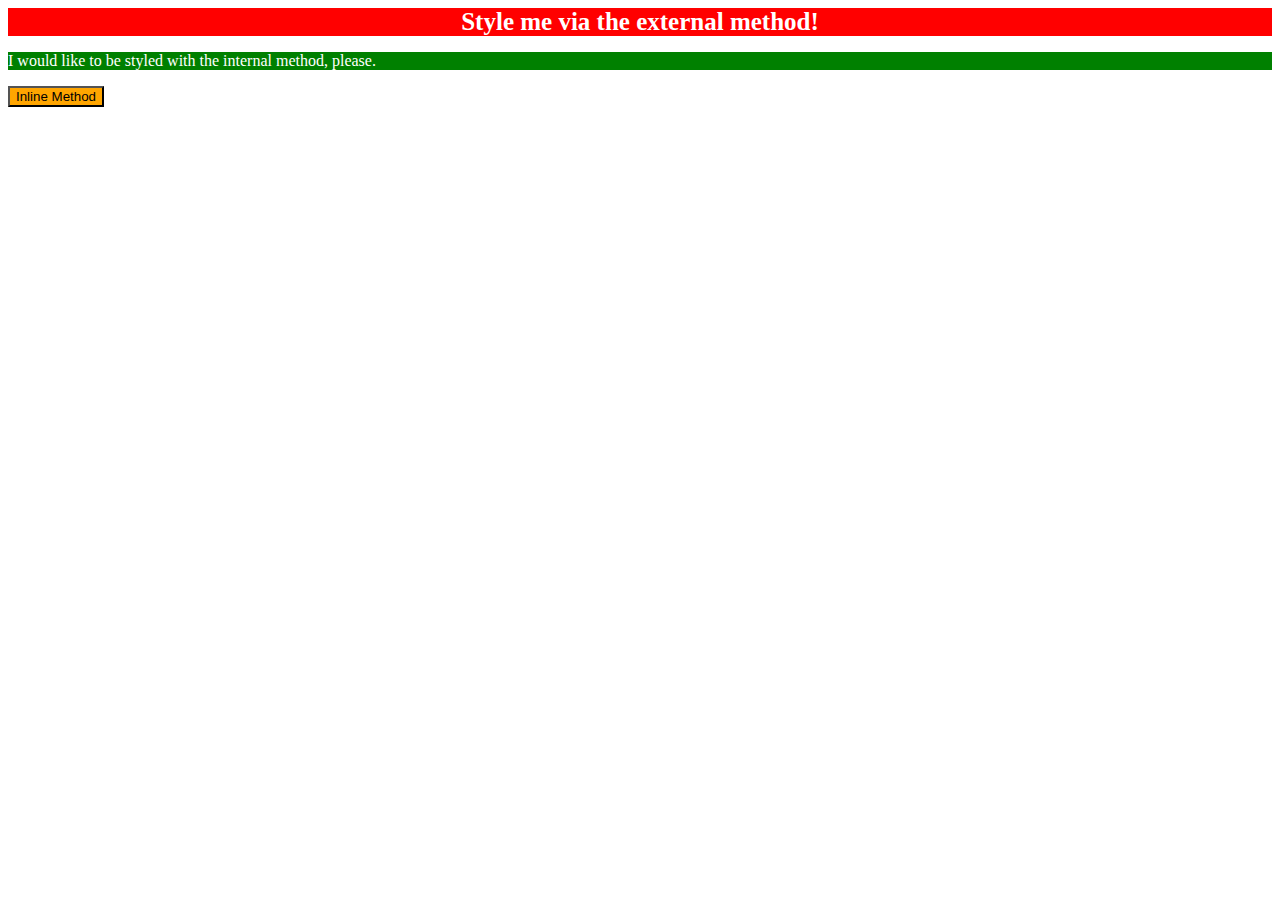
<file: foundations/intro-to-css/01-css-methods/index.html>
<!DOCTYPE html>
<html lang="en">
	<head>
		<meta charset="UTF-8">
		<meta http-equiv="X-UA-Compatible" content="IE=edge">
		<meta name="viewport" content="width=device-width, initial-scale=1.0">
		<link rel="stylesheet" href="styles.css">
		<title>Methods for Adding CSS</title>
	</head>
	<body>
		<div>Style me via the external method!</div>
		<p>
			<style>
				p {
					color: white;
					background-color: green;
				}
			</style>I would like to be styled with the internal method, please.</p>
		<button style="background-color: orange;">Inline Method</button>
	</body>
</html>
</file>
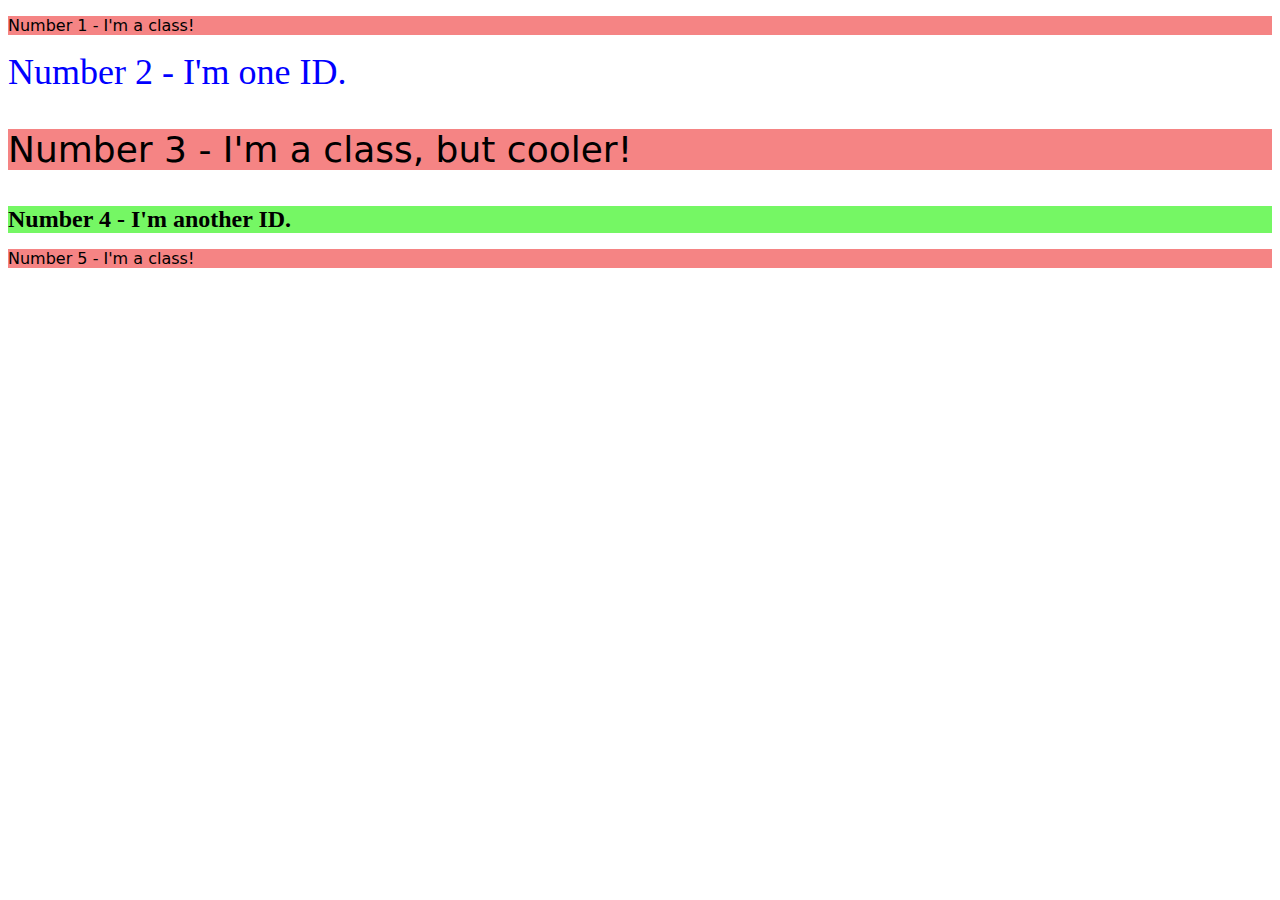
<file: foundations/intro-to-css/02-class-id-selectors/index.html>
<!DOCTYPE html>
<html lang="en">
  <head>
    <meta charset="UTF-8">
    <meta http-equiv="X-UA-Compatible" content="IE=edge">
    <meta name="viewport" content="width=device-width, initial-scale=1.0">
    <title>Class and ID Selectors</title>
    <link rel="stylesheet" href="style.css">
  </head>
  <body>
    <p class="odd">Number 1 - I'm a class!</p>
    <div id="number-2">Number 2 - I'm one ID.</div>
    <p class="odd number-3">Number 3 - I'm a class, but cooler!</p>
    <div id="number-4">Number 4 - I'm another ID.</div>
    <p class="odd">Number 5 - I'm a class!</p>
  </body>
</html>
</file>
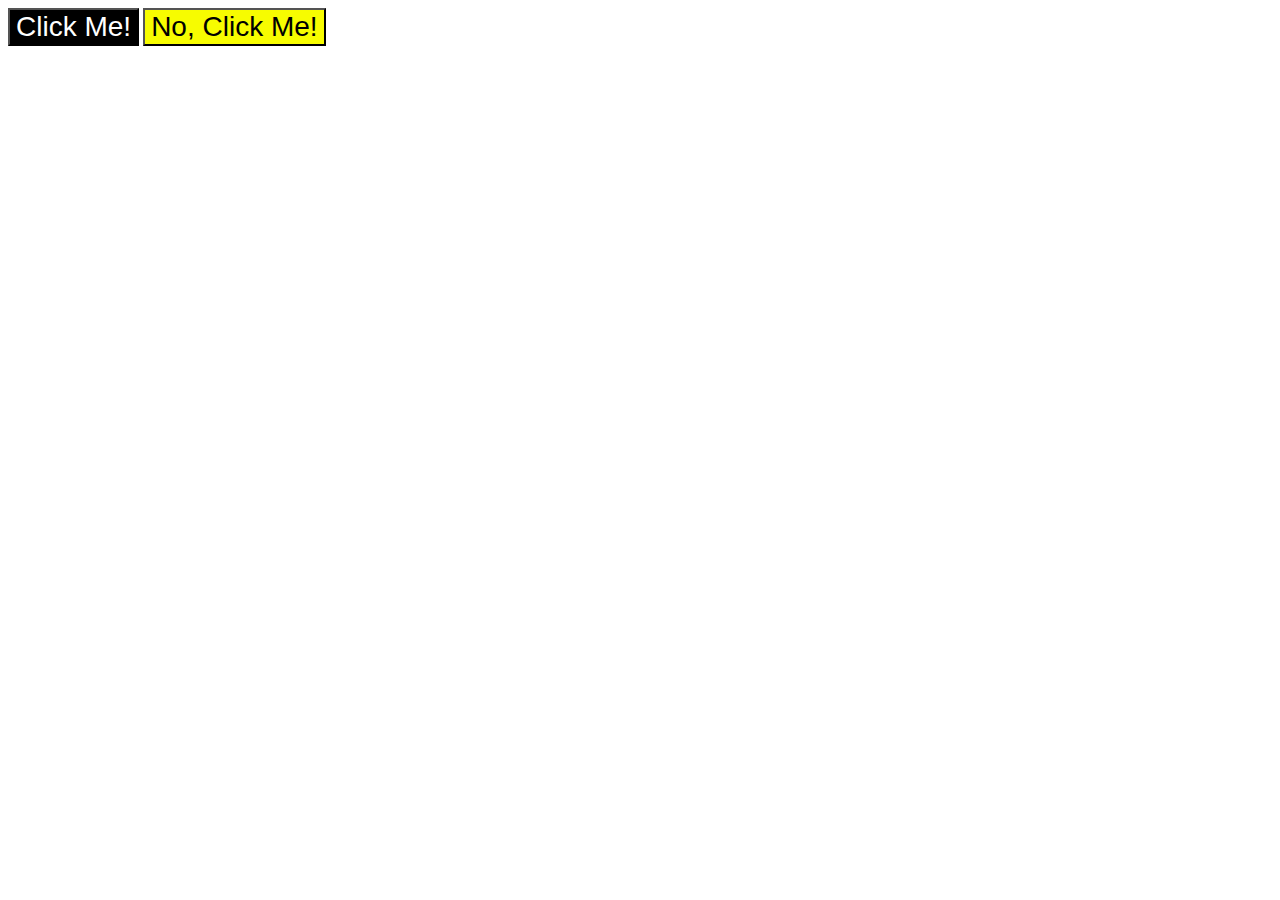
<file: foundations/intro-to-css/03-grouping-selectors/index.html>
<!DOCTYPE html>
<html lang="en">
  <head>
    <meta charset="UTF-8">
    <meta http-equiv="X-UA-Compatible" content="IE=edge">
    <meta name="viewport" content="width=device-width, initial-scale=1.0">
    <title>Grouping Selectors</title>
    <link rel="stylesheet" href="style.css">
  </head>
  <body>
    <button class="left-button">Click Me!</button>
    <button class="right-button">No, Click Me!</button>
  </body>
</html>
</file>
<file: foundations/intro-to-css/01-css-methods/styles.css>
div {
	color: white;
	background-color: red;
	text-align: center;
	font-weight: bold;
	font-size: 25px;
}
</file>
<file: foundations/intro-to-css/02-class-id-selectors/style.css>
.odd {
	background-color: hsl(0, 85%, 74%);
	font-family: Verdana, "DejaVu sans", sans-serif;
}

#number-2 {
	color: rgb(0, 0, 255);
	font-size: 36px;
}

.number-3 {
	font-size: 36px;
}

#number-4 {
	background-color: hsl(113, 90%, 68%);
	font-size: 24px;
	font-weight: bold;
}
</file>
<file: foundations/intro-to-css/03-grouping-selectors/style.css>
.left-button,
.right-button {
	font-size: 28px;
	font-family: Helvetica, "Times New Roman", sans-serif;
}

.left-button {
	background-color: rgb(0, 0, 0);
	color: #fff;
}

.right-button {
	background-color: rgb(247, 252, 0);
}
</file>
